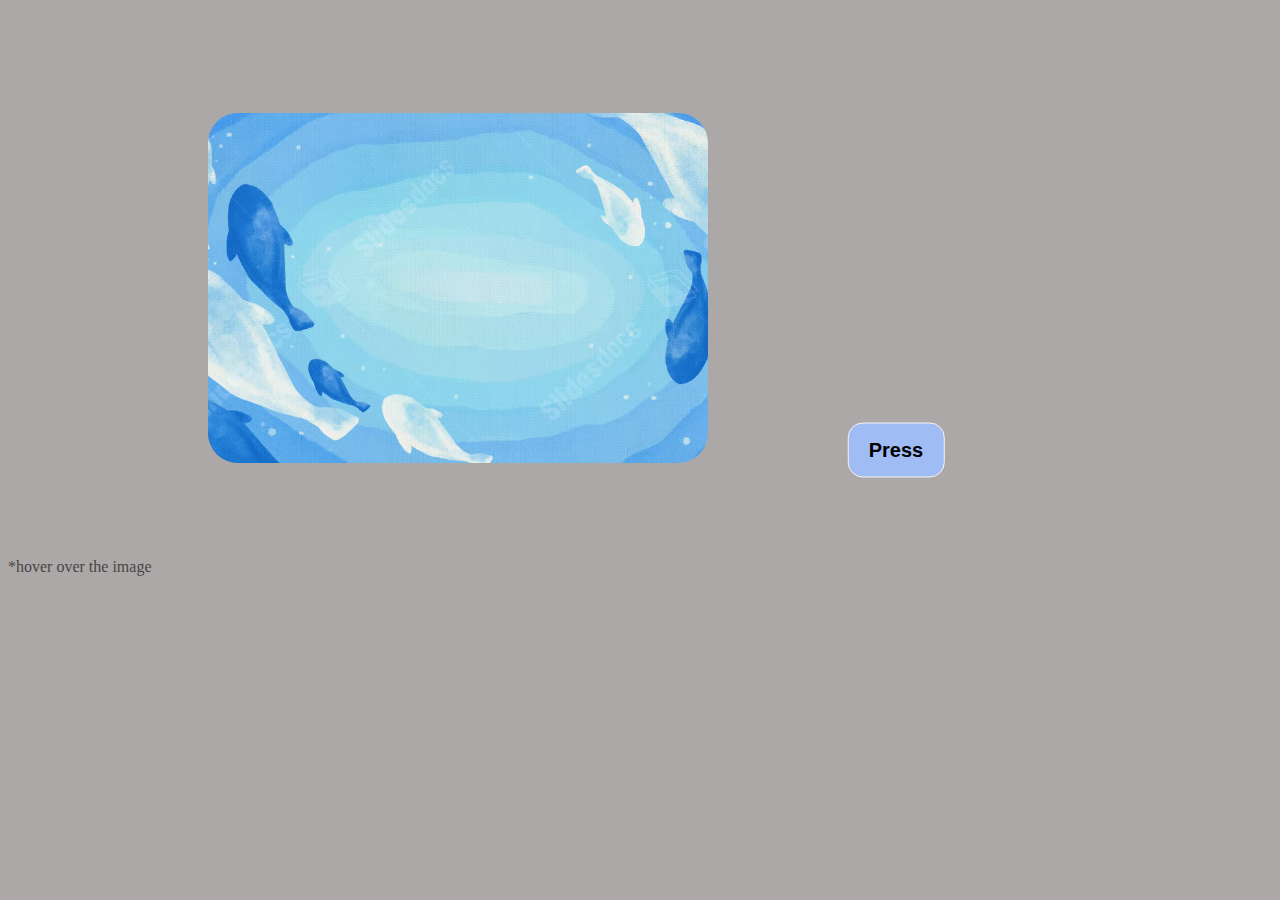
<file: index.html>
<!DOCTYPE html>
<html lang="en">

<head>
    <meta charset="UTF-8">
    <meta name="viewport" content="width=device-width, initial-scale=1.0">
    <title>birthday</title>
    <link rel="stylesheet" href="style.css">
    <script src="index.js" defer></script>
</head>


<body>
    <div class="image">
        <p>

            <i>Happy Birthday Poonam🥳🥳</i>


        </p>




    </div>
    <button id="bt"> Press </button>
    <!-- <b>hover over the image</b> -->
    <p id="inf">*hover over the image</p>
</body>

</html>
</file>
<file: style.css>
.image{
    width: 500px;
    height: 350px;
    transition: 0.5s;
    display: flex;
    justify-content: center;
    align-items: center;
    background-image: url('./bg2.avif');
    background-position: center;
    background-size: cover;
    transform: translate(40%,30%);
    top: 30%;
    left: 50%;
    border-radius: 30px;
  
}
.image p{
    opacity: 0;
    transform: scale(0);
    transition: 0.8s;
    font-size: 26px;
    color: rgba(3, 3, 3, 0.9);

}
.image:hover{
    box-shadow: 0 0 0 70px rgba(0, 0, 0, 0.9) inset;
    cursor: pointer;
}
.image:hover p{
    opacity: 1;
    transform: scale(1);
    
}
#inf{
    margin-top: 200px;
    opacity: 0.6;
    /* text-align: end; */
    
}
button{
    background-color: rgb(159, 188, 245);
    border: 1px solid rgb(249, 242, 242);
    position: absolute;
    transform: translate(-50%,-50%);
    top: 50%;
    left: 70%;
    padding: 15px 20px;
    font-family: Arial, Helvetica, sans-serif;
    font-size: 20px;
    font-weight: bold;
    cursor: pointer;
    border-radius: 15px;
  
  }
  button:hover{
    display: block;
    filter: drop-shadow(10px 10px 10px #492ceb);
    cursor: pointer;
  }
body{
    background-color:rgb(172, 168, 168);
}
</file>
